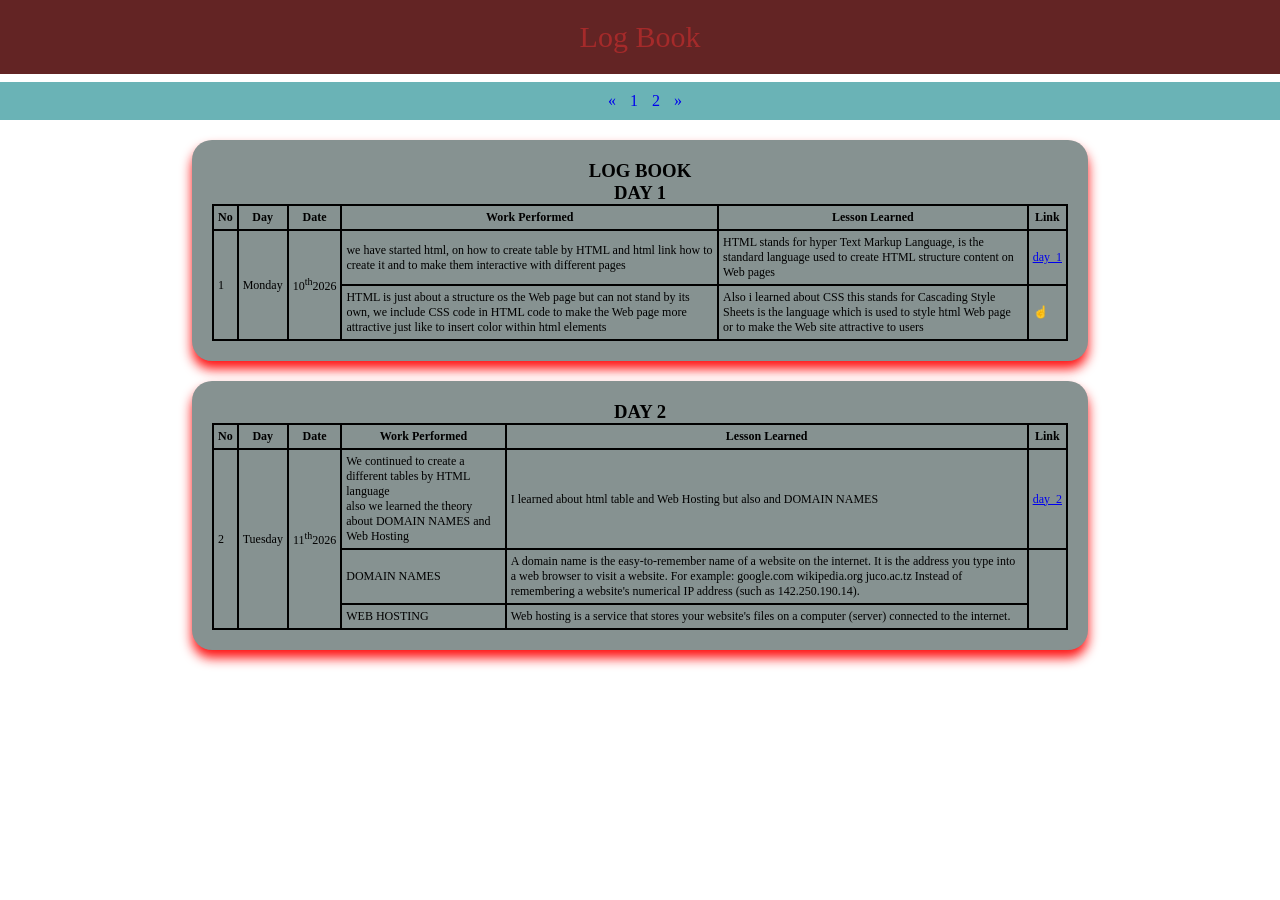
<file: index.html>
<!doctype html>
<html lang="en">
  <head>
    <meta charset="UTF-8" />
    <meta name="viewport" content="width=device-width, initial-scale=1.0" />
    <title>log book</title>
  </head>
  <style>
    * {
      padding: 0;
      margin: 0;
      box-sizing: border-box;
    }

    h3 {
      text-align: center;
    }

    table,
    th,
    td {
      border: 2px solid black;
      border-collapse: collapse;
      padding: 4px;
      font-size: 12px;
    }
    .dei_1a {
      width: 70%;
      background-color: rgb(134, 146, 145);
      margin: 0 auto;
      border-radius: 20px;
      padding: 20px;
      box-shadow: 0 8px 12px rgba(254, 6, 6, 0.951);
      margin-top: 20px;
    }

    .dei_1b {
      width: 70%;
      background-color: rgb(134, 146, 145);
      margin: 0 auto;
      border-radius: 20px;
      padding: 20px;
      box-shadow: 0 8px 12px rgba(254, 6, 6, 0.951);
      margin-top: 20px;
    }

    header {
      background-color: rgb(99, 36, 36);
      padding: 20px;
      position: fixed;
      top: 0;
      right: 0;
      left: 0;
      color: brown;
      text-align: center;
      font-size: 30px;
    }

    .navbar {
      background-color: rgb(106, 179, 182);
      padding: 10px;
      text-align: center;
      margin-top: 82px;
      left: 0;
    }

    .pagenation a {
      margin-left: 10px;
      text-decoration: none;
    }

    .pagenation a:hover {
      text-decoration: underline;
    }

    @media screen and (max-width: 600px) {
      .dei_1a,
      .dei_1b {
        width: 100%;
        font-size: 10px;
      }
    }
  </style>
  <body>
    <header>Log Book</header>

    <div class="navbar">
      <div class="pagenation">
        <a href="#">&laquo;</a>
        <a href="day_1.html">1</a>
        <a href="day_2.html">2</a>
        <a href="#">&raquo;</a>
      </div>
    </div>

    <div class="dei_1a">
      <h3>LOG BOOK</h3>
      <table>
        <tr>
          <h3>DAY 1</h3>
          <th>No</th>
          <th>Day</th>
          <th>Date</th>
          <th>Work Performed</th>
          <th>Lesson Learned</th>
          <th>Link</th>
        </tr>

        <tr>
          <td rowspan="2">1</td>
          <td rowspan="2">Monday</td>
          <td rowspan="2">10<sup>th</sup>2026</td>
          <td>
            we have started html, on how to create table by HTML and html link
            how to create it and to make them interactive with different pages
          </td>

          <td>
            HTML stands for hyper Text Markup Language, is the standard language
            used to create HTML structure content on Web pages
          </td>
          <td><a href="day_1.html">day_1</a></td>
        </tr>

        <tr>
          <td>
            HTML is just about a structure os the Web page but can not stand by
            its own, we include CSS code in HTML code to make the Web page more
            attractive just like to insert color within html elements
          </td>

          <td>
            Also i learned about CSS this stands for Cascading Style Sheets is
            the language which is used to style html Web page or to make the Web
            site attractive to users
          </td>
          <td>☝️</td>
        </tr>
      </table>
    </div>

    <div class="dei_1b">
      <table>
        <tr>
          <h3>DAY 2</h3>
          <th>No</th>
          <th>Day</th>
          <th>Date</th>
          <th>Work Performed</th>
          <th>Lesson Learned</th>
          <th>Link</th>
        </tr>

        <tr>
          <td rowspan="3">2</td>
          <td rowspan="3">Tuesday</td>
          <td rowspan="3">11<sup>th</sup>2026</td>
          <td>
            We continued to create a different tables by HTML language<br />
            also we learned the theory about DOMAIN NAMES and Web Hosting
          </td>

          <td>
            I learned about html table and Web Hosting but also and DOMAIN NAMES
          </td>
          <td><a href="day_2.html">day_2</a></td>
        </tr>

        <tr>
          <td>DOMAIN NAMES</td>
          <td>
            A domain name is the easy-to-remember name of a website on the
            internet. It is the address you type into a web browser to visit a
            website. For example: google.com wikipedia.org juco.ac.tz Instead of
            remembering a website's numerical IP address (such as
            142.250.190.14).
          </td>
        </tr>
        <tr>
          <td>WEB HOSTING</td>
          <td>
            Web hosting is a service that stores your website's files on a
            computer (server) connected to the internet.
          </td>
        </tr>
      </table>
    </div>
  </body>
</html>
</file>
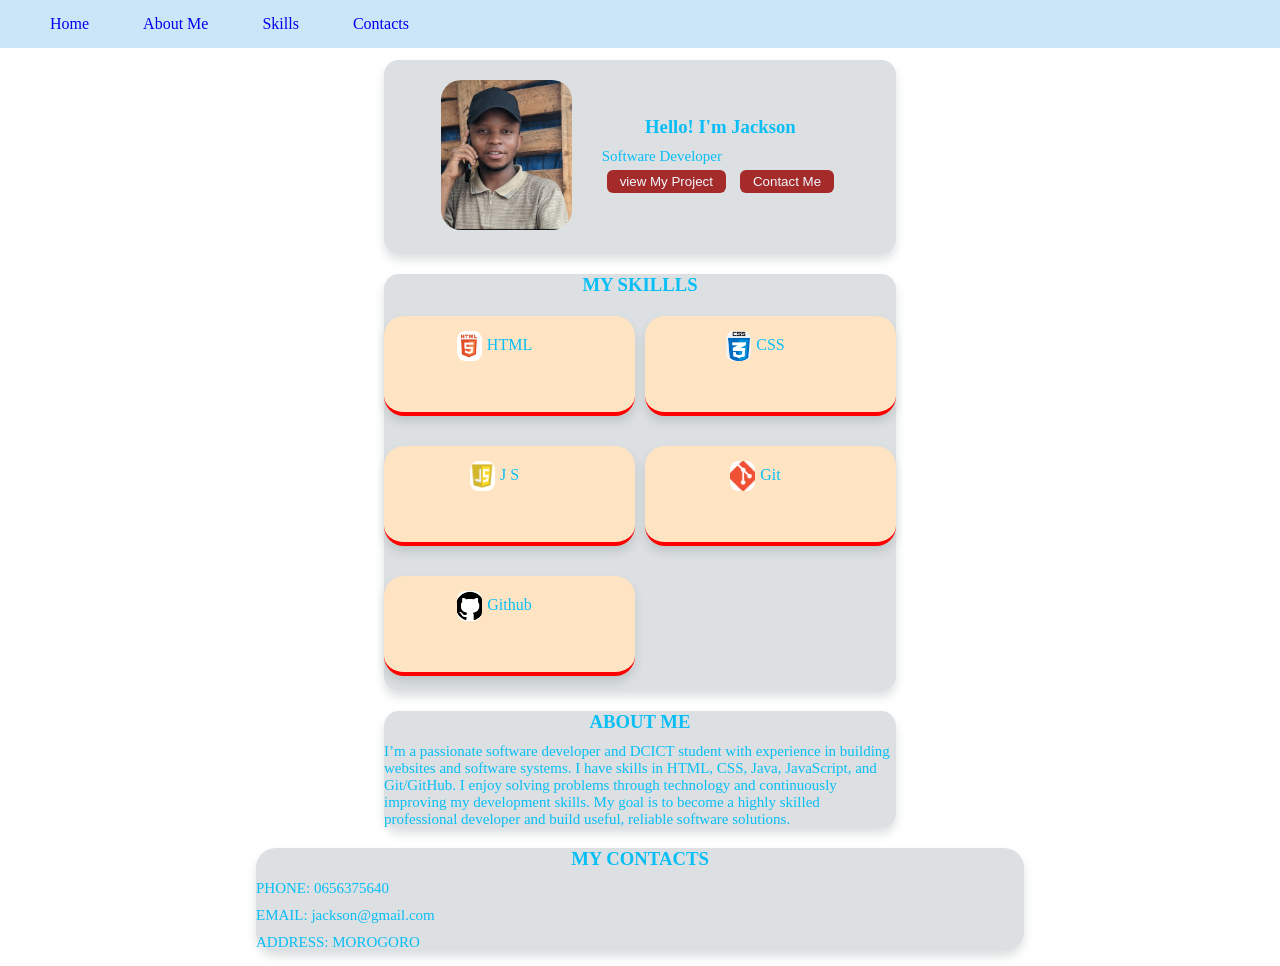
<file: portfolio/index.html>
<!doctype html>
<html lang="en">
  <head>
    <meta charset="UTF-8" />
    <meta name="viewport" content="width=device-width, initial-scale=1.0" />
    <link rel="stylesheet" href="style.css" />
    <title>My Profile</title>
  </head>
  <body>
    <div class="navbar">
      <div class="topnav">
        <a href="#main">Home</a>
        <a href="#about_me">About Me</a>
        <a href="#">Skills</a>
        <a href="#contacts">Contacts</a>
      </div>
    </div>
    <div class="main" id="main">
      <div class="image">
        <img src="../portfolio/pictures/Jackson.jpeg" alt="picture" />
      </div>

      <div class="about">
        <h3>Hello! I'm Jackson</h3>
        <p>Software Developer</p>
        <button><a href="../day_1.html">view My Project</a></button>
        <button><a href="#contacts">Contact Me</a></button>
      </div>
    </div>

    <div class="my_skills">
      <h3>MY SKILLLS</h3>
      <div class="skills">
        <div class="icon">
          <img src="../portfolio/pictures/images.jpg" alt="html" />HTML
        </div>

        <div class="icon">
          <img src="../portfolio/pictures/css.png" alt="css" />CSS
        </div>

        <div class="icon">
          <img src="../portfolio/pictures/js.png" alt="css" />J S
        </div>

        <div class="icon">
          <img src="../portfolio/pictures/git.png" alt="css" />Git
        </div>

        <div class="icon">
          <img src="../portfolio/pictures/github.png" alt="css" />Github
        </div>
      </div>
    </div>

    <div class="about_me" id="about_me">
      <h3>ABOUT ME</h3>
      <p>
        I’m a passionate software developer and DCICT student with experience in
        building websites and software systems. I have skills in HTML, CSS,
        Java, JavaScript, and Git/GitHub. I enjoy solving problems through
        technology and continuously improving my development skills. My goal is
        to become a highly skilled professional developer and build useful,
        reliable software solutions.
      </p>
    </div>

    <div class="contacts" id="contacts">
      <h3>MY CONTACTS</h3>
      <p>PHONE: 0656375640</p>
      <p>EMAIL: jackson@gmail.com</p>
      <p>ADDRESS: MOROGORO</p>
    </div>
  </body>
</html>
</file>
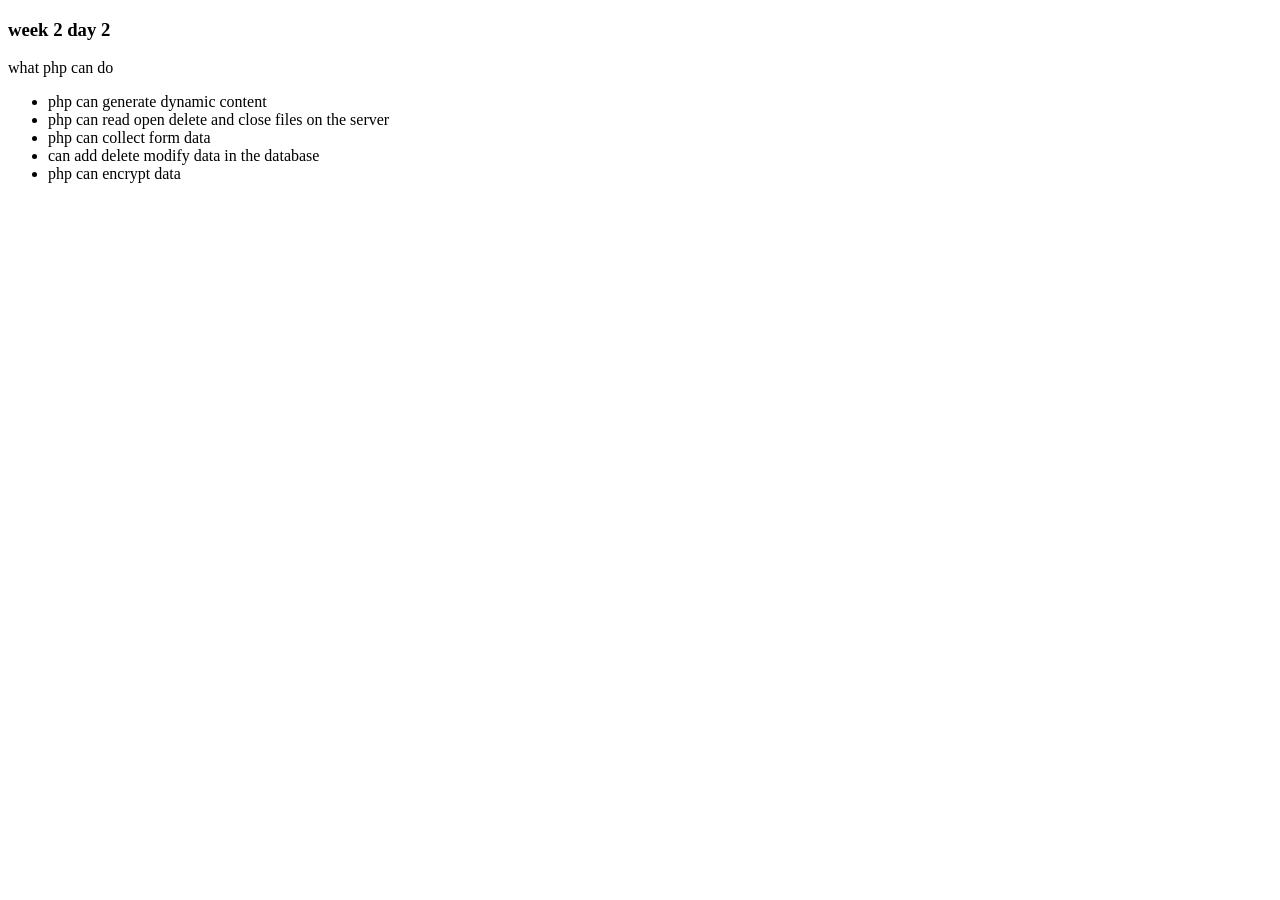
<file: (week 2)_day_2.html>
<!doctype html>
<html lang="en">
  <head>
    <meta charset="UTF-8" />
    <meta name="viewport" content="width=device-width, initial-scale=1.0" />
    <title>Document</title>
  </head>
  <body>
    <div class="dei_">
    <h3>week 2 day 2</h3>
    <p>what php can do</p>
    <ul>
      <li>php can generate dynamic content</li>
      <li>php can read open delete and close files on the server</li>
      <li>php can collect form data</li>
      <li>can add delete modify data in the database</li>
      <li>php can encrypt data</li>
    </ul>
    </div>
  </body>
</html>
</file>
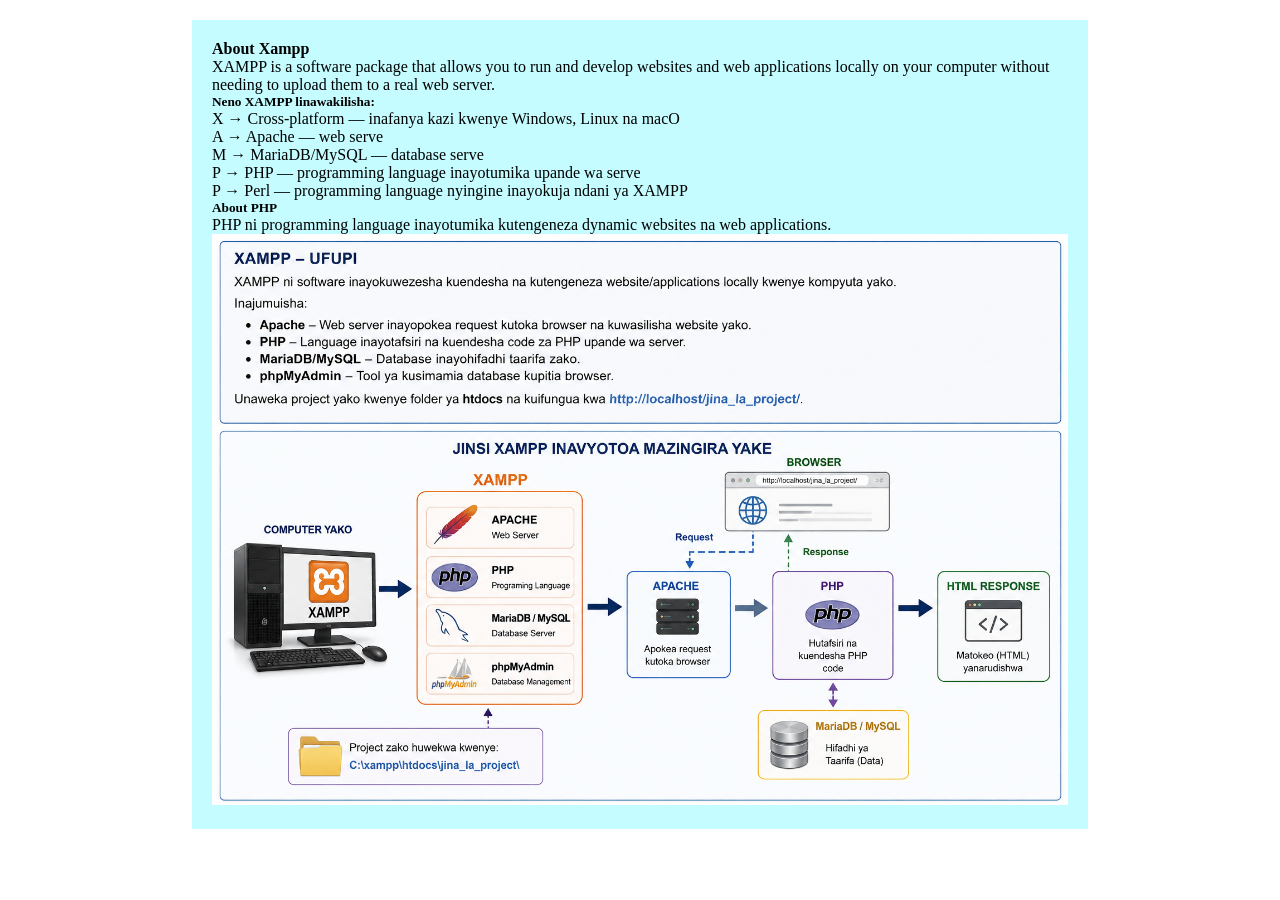
<file: (week2)_day_1.html>
<!doctype html>
<html lang="en">
  <head>
    <meta charset="UTF-8" />
    <meta name="viewport" content="width=device-width, initial-scale=1.0" />
    <title>Document</title>
  </head>
  <style>
    * {
      padding: 0;
      margin: 0;
      box-sizing: border-box;
    }

    .container {
      width: 70%;
      background-color: rgb(196, 252, 255);
      margin: auto;
      margin-top: 20px;
      padding: 20px;
      margin-bottom: 20px;
    }
    .xampp img {
      width: 100%;
      margin-top: 20px;
      margin: auto;
    }
  </style>
  <body>
    <div class="container">
      <h4>About Xampp</h4>
      <p>
        XAMPP is a software package that allows you to run and develop websites
        and web applications locally on your computer without needing to upload
        them to a real web server.
      </p>
      <h5>Neno XAMPP linawakilisha:</h5>
      X → Cross-platform — inafanya kazi kwenye Windows, Linux na macO
      <p>
        A → Apache — web serve<br />
        M → MariaDB/MySQL — database serve<br />
        P → PHP — programming language inayotumika upande wa serve<br />
        P → Perl — programming language nyingine inayokuja ndani ya XAMPP
      </p>

      <h5>About PHP</h5>
      <p>
        PHP ni programming language inayotumika kutengeneza dynamic websites na
        web applications.
      </p>
      <div class="xampp">
        <img src="Xampp.png" alt="" />
      </div>
    </div>
  </body>
</html>
</file>
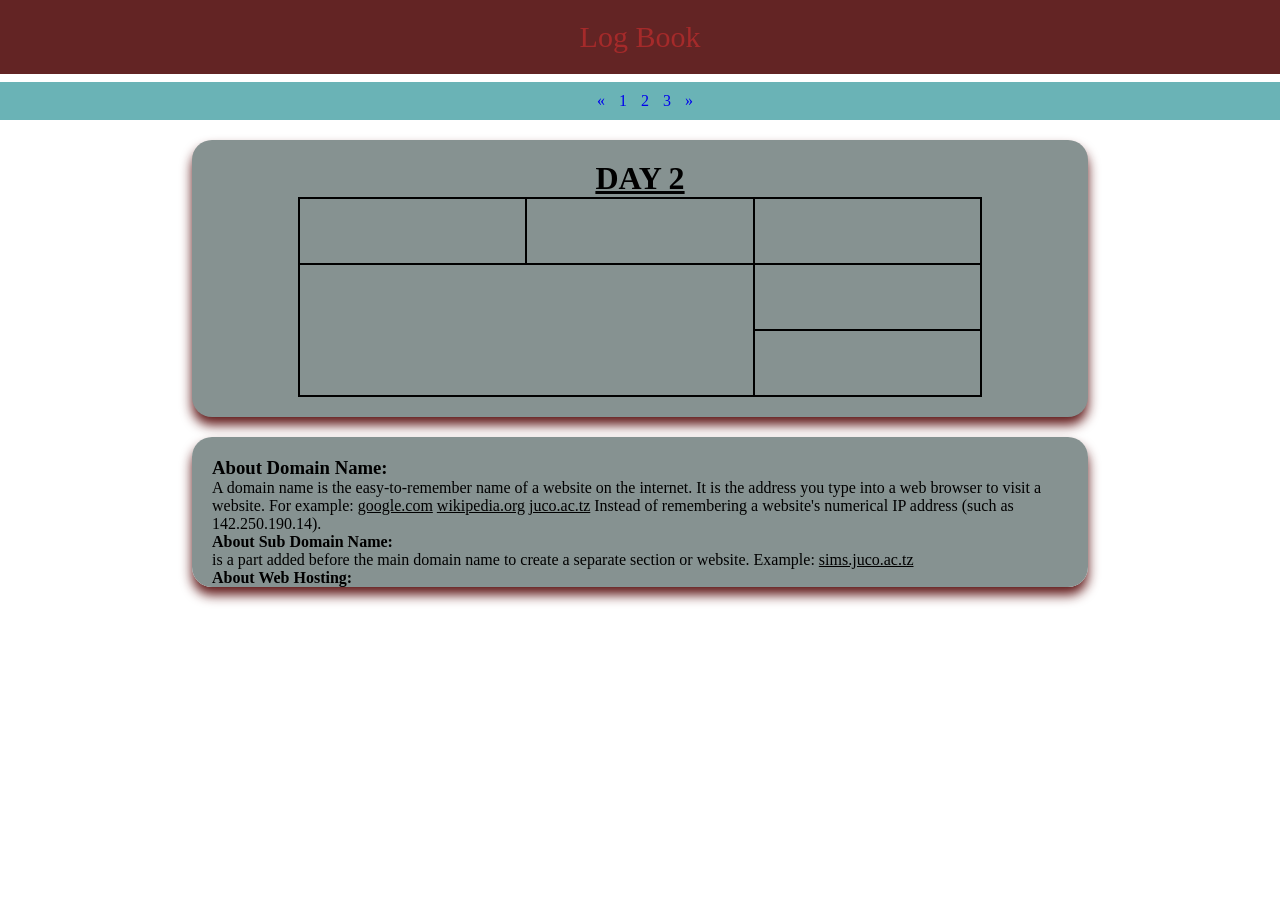
<file: day_2.html>
<!doctype html>
<html lang="en">
  <head>
    <meta charset="UTF-8" />
    <meta name="viewport" content="width=device-width, initial-scale=1.0" />
    <title>day_2_table</title>
  </head>
  <style>
    * {
      padding: 0;
      margin: 0;
      box-sizing: border-box;
    }

    table {
      width: 80%;
      border-collapse: collapse;
      height: 200px;
      margin: auto;
    }

    td {
      border: 2px solid black;
    }

    .dei_2 {
      background-color: rgb(134, 146, 145);
      padding: 20px;
      width: 70%;
      margin: auto;
      border-radius: 20px;
      box-shadow: 0 8px 12px rgba(90, 16, 16, 0.951);
      margin-top: 20px;
    }

    h1 {
      text-align: center;
      text-decoration: underline;
    }

    .dei_2a {
      background-color: rgb(134, 146, 145);
      padding: 20px;
      width: 70%;
      height: 150px;
      overflow: scroll;
      margin: auto;
      border-radius: 20px;
      box-shadow: 0 8px 12px rgba(90, 16, 16, 0.951);
      margin-top: 20px;
    }

    header {
      background-color: rgb(99, 36, 36);
      padding: 20px;
      position: fixed;
      top: 0;
      right: 0;
      left: 0;
      color: brown;
      text-align: center;
      font-size: 30px;
    }

    .navbar {
      background-color: rgb(106, 179, 182);
      padding: 10px;
      text-align: center;
      margin-top: 82px;
    }

    .pagenation a {
      margin-left: 10px;
      text-decoration: none;
    }

    .pagenation a:hover {
      text-decoration: underline;
    }

    @media screen and (max-width: 600px) {
      .dei_2,
      .dei_2a {
        width: 100%;
        font-size: 10px;
      }
    }
  </style>
  <body>
    <header>Log Book</header>

    <div class="navbar">
      <div class="pagenation">
        <a href="#">&laquo;</a>
        <a href="day_1.html">1</a>
        <a href="day_2.html">2</a>
        <a href="day_3.html">3</a>
        <a href="#">&raquo;</a>
      </div>
    </div>

    <div class="dei_2">
      <table>
        <h1>DAY 2</h1>
        <tr>
          <td></td>
          <td></td>
          <td></td>
        </tr>
        <tr>
          <td colspan="2" rowspan="2"></td>
          <td></td>
        </tr>
        <tr>
          <td></td>
        </tr>
      </table>
    </div>

    <div class="dei_2a">
      <h3>About Domain Name:</h3>
      <p>
        A domain name is the easy-to-remember name of a website on the internet.
        It is the address you type into a web browser to visit a website. For
        example: <u>google.com</u> <u> wikipedia.org</u>
        <u>juco.ac.tz</u> Instead of remembering a website's numerical IP
        address (such as 142.250.190.14).
      </p>
      <h4>About Sub Domain Name:</h4>
      <p>
        is a part added before the main domain name to create a separate section
        or website. Example: <u>sims.juco.ac.tz</u>
      </p>
      <h4>About Web Hosting:</h4>

      <p>
        Web hosting is a service that stores your website's files on a computer
        (server) connected to the internet.
      </p>
      <h4>Hosting Providers</h4>
      <p>
        refers to the company gives you space on a server to store your Website
      </p>
    </div>
  </body>
</html>
</file>
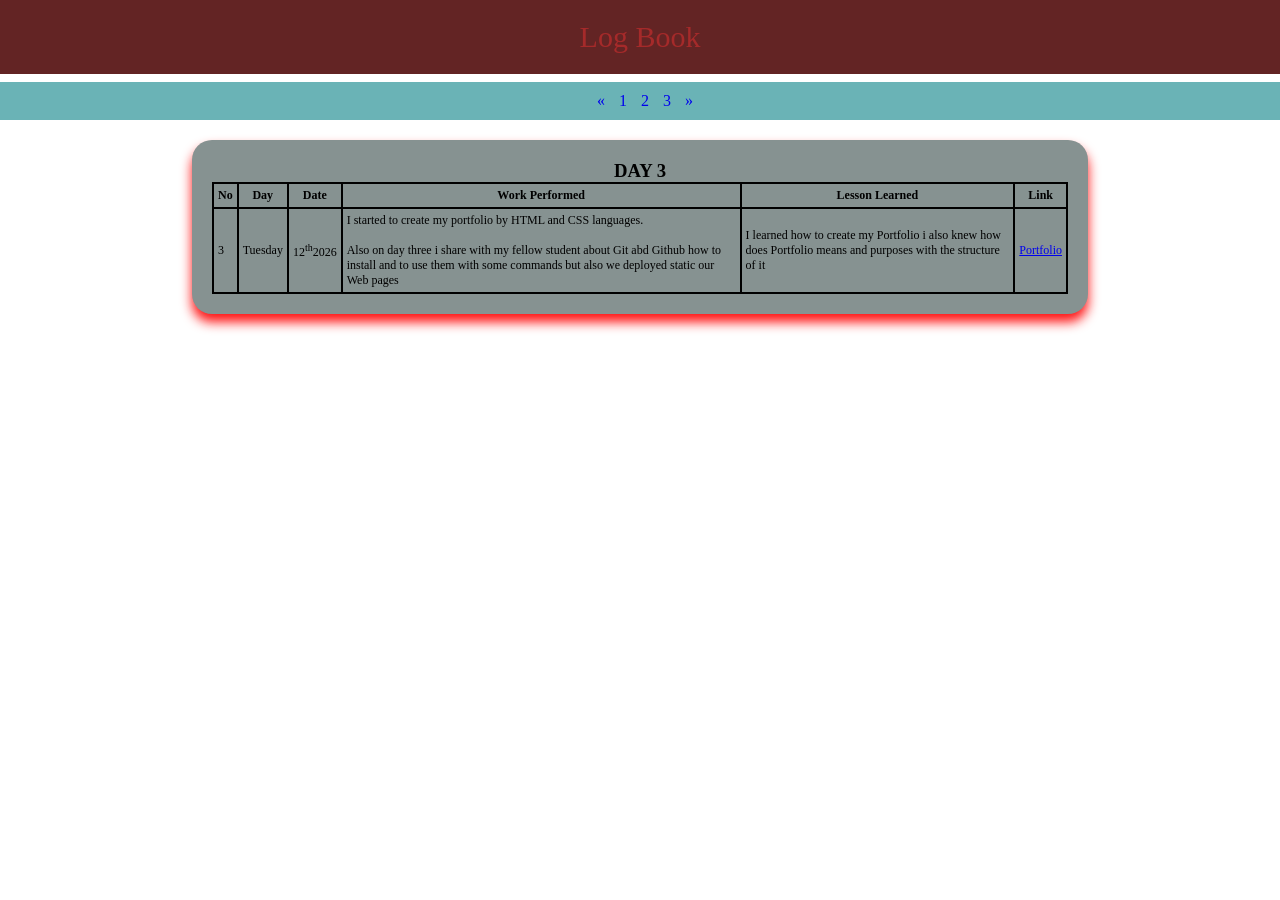
<file: day_3.html>
<!DOCTYPE html>
<html lang="en">
<head>
  <meta charset="UTF-8">
  <meta name="viewport" content="width=device-width, initial-scale=1.0">
  <title>Day 3</title>
</head>
<style>
  * {
      padding: 0;
      margin: 0;
      box-sizing: border-box;
    }

   table,
    th,
    td {
      border: 2px solid black;
      border-collapse: collapse;
      padding: 4px;
      font-size: 12px;
    }

    .dei_ {
      width: 70%;
      background-color: rgb(134, 146, 145);
      margin: 0 auto;
      border-radius: 20px;
      padding: 20px;
      box-shadow: 0 8px 12px rgba(254, 6, 6, 0.951);
      margin-top: 20px; 
      margin-bottom: 20px;
    }

    h3 {
      text-align: center;
    }

    
    header {
      background-color: rgb(99, 36, 36);
      padding: 20px;
      position: fixed;
      top: 0;
      right: 0;
      left: 0;
      color: brown;
      text-align: center;
      font-size: 30px;
    }

    .navbar {
      background-color: rgb(106, 179, 182);
      padding: 10px;
      text-align: center;
      margin-top: 82px;
      left: 0;
    }

    .pagenation a {
      margin-left: 10px;
      text-decoration: none;
    }

    .pagenation a:hover {
      text-decoration: underline;
    }

</style>
<body>

   <header>Log Book</header>

    <div class="navbar">
      <div class="pagenation">
        <a href="#">&laquo;</a>
        <a href="day_1.html">1</a>
        <a href="day_2.html">2</a>
        <a href="day_3.html">3</a>
        <a href="#">&raquo;</a>
      </div>
    </div>

   <div class="dei_">
      <table>
        <tr>
          <h3>DAY 3</h3>
          <th>No</th>
          <th>Day</th>
          <th>Date</th>
          <th>Work Performed</th>
          <th>Lesson Learned</th>
          <th>Link</th>
        </tr>

          <tr>
          <td>3</td>
          <td>Tuesday</td>
          <td>12<sup>th</sup>2026</td>
          <td>
           I started to create my portfolio by HTML and CSS languages.<br><br>
           Also on day three i share with my fellow student about Git abd Github how to install and to use them with some commands but also we deployed static our Web pages
          </td>

          <td>
            I learned how to create my Portfolio i also knew how does Portfolio means and purposes with the structure of it 
          </td>
          <td><a href="/portfolio/"index.html>Portfolio</a></td>
        </tr>
        </table>
        </div>
</body>
</html>
</file>
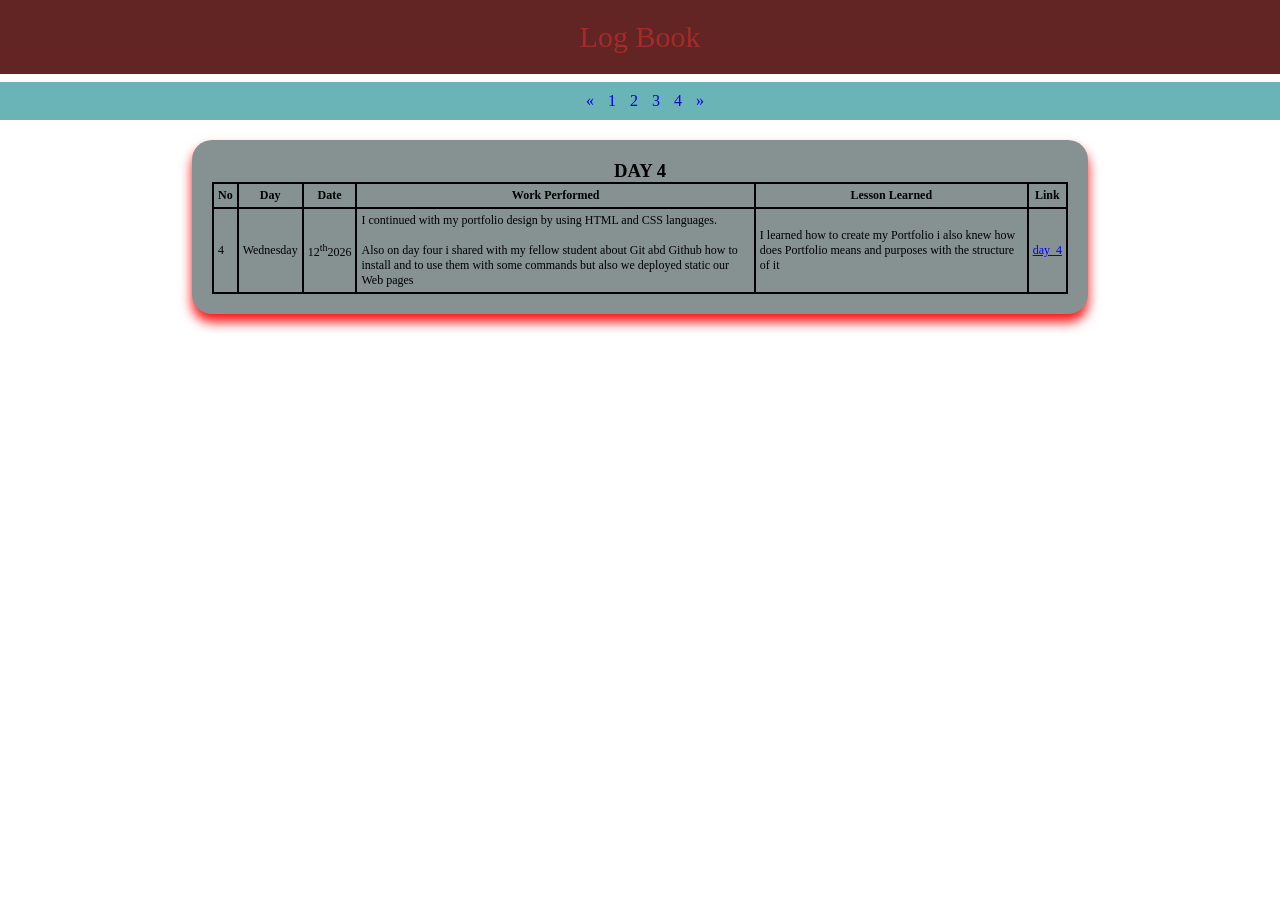
<file: day_4.html>
<!DOCTYPE html>
<html lang="en">
<head>
  <meta charset="UTF-8">
  <meta name="viewport" content="width=device-width, initial-scale=1.0">
  <title>Day 3</title>
</head>
<style>
  * {
      padding: 0;
      margin: 0;
      box-sizing: border-box;
    }

   table,
    th,
    td {
      border: 2px solid black;
      border-collapse: collapse;
      padding: 4px;
      font-size: 12px;
    }

    .dei_ {
      width: 70%;
      background-color: rgb(134, 146, 145);
      margin: 0 auto;
      border-radius: 20px;
      padding: 20px;
      box-shadow: 0 8px 12px rgba(254, 6, 6, 0.951);
      margin-top: 20px; 
      margin-bottom: 20px;
    }

    h3 {
      text-align: center;
    }

    
    header {
      background-color: rgb(99, 36, 36);
      padding: 20px;
      position: fixed;
      top: 0;
      right: 0;
      left: 0;
      color: brown;
      text-align: center;
      font-size: 30px;
    }

    .navbar {
      background-color: rgb(106, 179, 182);
      padding: 10px;
      text-align: center;
      margin-top: 82px;
      left: 0;
    }

    .pagenation a {
      margin-left: 10px;
      text-decoration: none;
    }

    .pagenation a:hover {
      text-decoration: underline;
    }

</style>
<body>

   <header>Log Book</header>

    <div class="navbar">
      <div class="pagenation">
        <a href="#">&laquo;</a>
        <a href="day_1.html">1</a>
        <a href="day_2.html">2</a>
        <a href="day_3.html">3</a>
        <a href="day_4.html">4</a>
        <a href="#">&raquo;</a>
      </div>
    </div>

   <div class="dei_">
      <table>
        <tr>
          <h3>DAY 4</h3>
          <th>No</th>
          <th>Day</th>
          <th>Date</th>
          <th>Work Performed</th>
          <th>Lesson Learned</th>
          <th>Link</th>
        </tr>

          <tr>
          <td>4</td>
          <td>Wednesday</td>
          <td>12<sup>th</sup>2026</td>
          <td>
           I continued with my portfolio design by using HTML and CSS languages.<br><br>
           Also on day four i shared with my fellow student about Git abd Github how to install and to use them with some commands but also we deployed static our Web pages
          </td>

          <td>
            I learned how to create my Portfolio i also knew how does Portfolio means and purposes with the structure of it 
          </td>
          <td><a href="day_4.html">day_4</a></td>
        </tr>
        </table>
        </div>
</body>
</html>
</file>
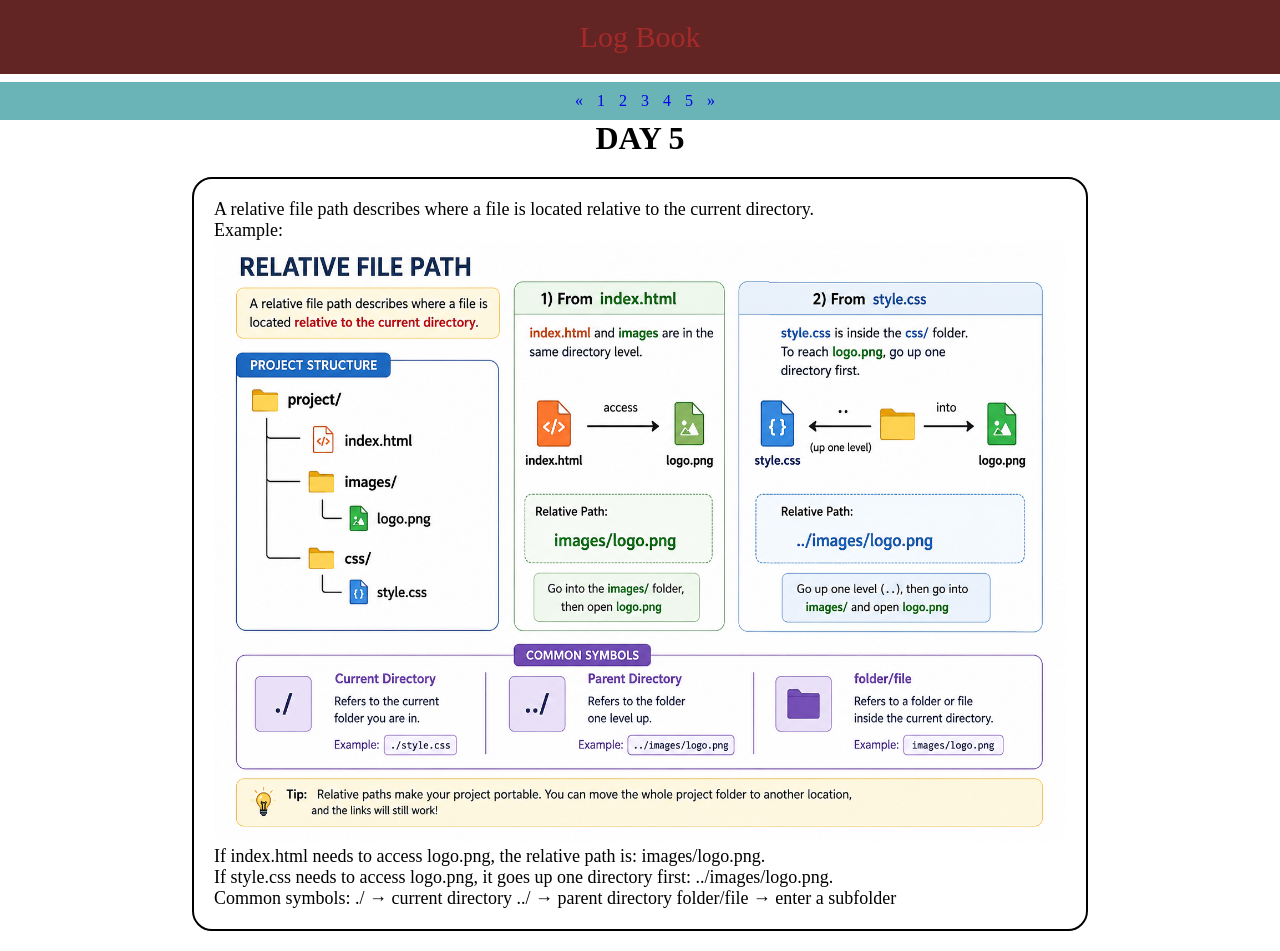
<file: day_5.html>
<!doctype html>
<html lang="en">
  <head>
    <meta charset="UTF-8" />
    <meta name="viewport" content="width=device-width, initial-scale=1.0" />
    <title>file_path</title>
  </head>
  <style>
    * {
      padding: 0;
      margin: 0;
      box-sizing: border-box;
    }
    .shape {
      width: 70%;
      height: 100%;
      font-size: 18px;
      margin: auto;
      margin-top: 20px;
      margin-bottom: 20px;
      border-radius: 20px;
      padding: 20px;
      border: 2px solid black;
    }

    .shape img {
      width: 100%;
      height: 600px;
    }

    h1 {
      text-align: center;
    }

    header {
      background-color: rgb(99, 36, 36);
      padding: 20px;
      position: fixed;
      top: 0;
      right: 0;
      left: 0;
      color: brown;
      text-align: center;
      font-size: 30px;
    }

    .navbar {
      background-color: rgb(106, 179, 182);
      padding: 10px;
      text-align: center;
      margin-top: 82px;
      left: 0;
    }

    .pagenation a {
      margin-left: 10px;
      text-decoration: none;
    }

    .pagenation a:hover {
      text-decoration: underline;
    }
  </style>
  <body>
    <header>Log Book</header>

    <div class="navbar">
      <div class="pagenation">
        <a href="#">&laquo;</a>
        <a href="day_1.html">1</a>
        <a href="day_2.html">2</a>
        <a href="day_3.html">3</a>
        <a href="day_4.html">4</a>
        <a href="day_5.html">5</a>
        <a href="#">&raquo;</a>
      </div>
    </div>

    <h1>DAY 5</h1>
    <div class="shape">
      <p>
        A relative file path describes where a file is located relative to the
        current directory.<br />

        Example:<br />
        <span> <img src="./file_path.png" alt="file paths" /> </span><br />
        If index.html needs to access logo.png, the relative path is:
        images/logo.png.<br />
        If style.css needs to access logo.png, it goes up one directory first:
        ../images/logo.png.<br />
        Common symbols: ./ → current directory ../ → parent directory
        folder/file → enter a subfolder
      </p>
    </div>
  </body>
</html>
</file>
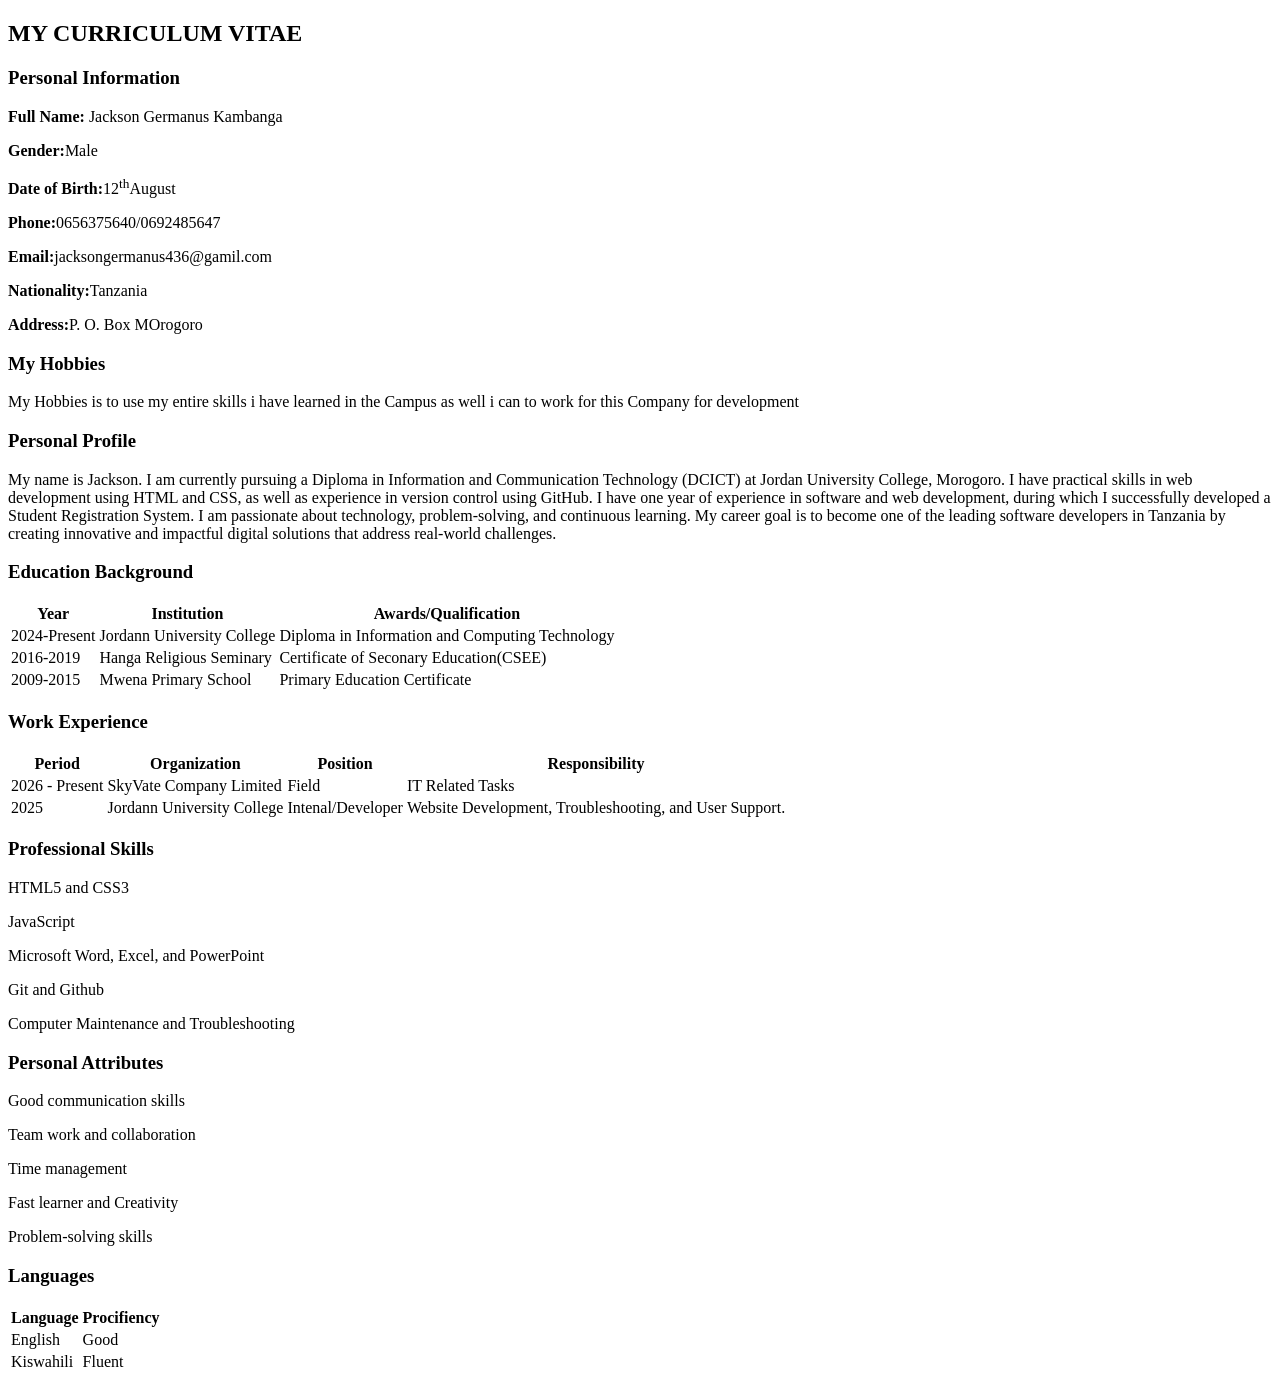
<file: portfolio/Properties/my_cv.html>
<!doctype html>
<html lang="en">
  <head>
    <meta charset="UTF-8" />
    <meta name="viewport" content="width=device-width, initial-scale=1.0" />
    <title>My Cv</title>
  </head>
  <body>
    <div class="cert">
      <div class="my_details">
        <h2>MY CURRICULUM VITAE</h2>
        <h3>Personal Information</h3>
        <p><b>Full Name:</b> Jackson Germanus Kambanga</p>
        <p><b>Gender:</b>Male</p>
        <p><b>Date of Birth:</b>12<sup>th</sup>August</p>
        <p><b>Phone:</b>0656375640/0692485647</p>
        <p><b>Email:</b>jacksongermanus436@gamil.com</p>
        <p><b>Nationality:</b>Tanzania</p>
        <p><b>Address:</b>P. O. Box MOrogoro</p>
      </div>

      <div class="my_hobbies">
        <h3>My Hobbies</h3>
        <p>
          My Hobbies is to use my entire skills i have learned in the Campus as
          well i can to work for this Company for development
        </p>
      </div>

      <div class="my_profile">
        <h3>Personal Profile</h3>
        <p>
          My name is Jackson. I am currently pursuing a Diploma in Information
          and Communication Technology (DCICT) at Jordan University College,
          Morogoro. I have practical skills in web development using HTML and
          CSS, as well as experience in version control using GitHub. I have one
          year of experience in software and web development, during which I
          successfully developed a Student Registration System. I am passionate
          about technology, problem-solving, and continuous learning. My career
          goal is to become one of the leading software developers in Tanzania
          by creating innovative and impactful digital solutions that address
          real-world challenges.
        </p>
      </div>

      <div class="my_background">
        <h3>Education Background</h3>
        <table>
          <tr>
            <th>Year</th>
            <th>Institution</th>
            <th>Awards/Qualification</th>
          </tr>

          <tr>
            <td>2024-Present</td>
            <td>Jordann University College</td>
            <td>Diploma in Information and Computing Technology</td>
          </tr>

          <tr>
            <td>2016-2019</td>
            <td>Hanga Religious Seminary</td>
            <td>Certificate of Seconary Education(CSEE)</td>
          </tr>

          <tr>
            <td>2009-2015</td>
            <td>Mwena Primary School</td>
            <td>Primary Education Certificate</td>
          </tr>
        </table>
      </div>

      <div class="my_experience">
        <h3>Work Experience</h3>
        <table>
          <tr>
            <th>Period</th>
            <th>Organization</th>
            <th>Position</th>
            <th>Responsibility</th>
          </tr>

          <tr>
            <td>2026 - Present</td>
            <td>SkyVate Company Limited</td>
            <td>Field</td>
            <td>IT Related Tasks</td>
          </tr>

          <tr>
            <td>2025</td>
            <td>Jordann University College</td>
            <td>Intenal/Developer</td>
            <td>Website Development, Troubleshooting, and User Support.</td>
          </tr>
        </table>
      </div>

      <div class="my_skills">
        <h3>Professional Skills</h3>
        <p>HTML5 and CSS3</p>
        <p>JavaScript</p>
        <p>Microsoft Word, Excel, and PowerPoint</p>
        <p>Git and Github</p>
        <p>Computer Maintenance and Troubleshooting</p>
      </div>

      <div class="my_attributies">
        <h3>Personal Attributes</h3>
        <p>Good communication skills</p>
        <p>Team work and collaboration</p>
        <p>Time management</p>
        <p>Fast learner and Creativity</p>
        <p>Problem-solving skills</p>
      </div>

      <div class="language"></div>
      <h3>Languages</h3>
      <table>
        <tr>
          <th>Language</th>
          <th>Procifiency</th>
        </tr>

        <tr>
          <td>English</td>
          <td>Good</td>
        </tr>

        <tr>
          <td>Kiswahili</td>
          <td>Fluent</td>
        </tr>
      </table>
    </div>
  </body>
</html>
</file>
<file: portfolio/style.css>
* {
  margin: 0;
  padding: 0;
  box-sizing: border-box;
}

.navbar {
  background-color: rgba(11, 135, 224, 0.21);
  padding: 15px;
  top: 0;
  left: 0;
  right: 0;
  position: fixed;
}

.topnav a {
  text-decoration: none;
  margin-left: 20px;
  padding: 15px;
  transition: 2s;
}

.topnav a:hover {
  background-color: black;
  color: white;
}

.main {
  width: 40%;
  background-color: rgba(32, 56, 66, 0.151);
  padding: 20px;
  display: flex;
  gap: 30px;
  box-shadow: 0 6px 10px rgba(32, 56, 66, 0.151);
  margin: auto;
  margin-top: 60px;
  justify-content: center;
  align-items: center;
  border-radius: 15px;
}

button {
  background-color: brown;
  color: aliceblue;
  border: none;
  border-radius: 6px;
  cursor: pointer;
  margin: 5px;
  padding: 4px;
}
button a {
  text-decoration: none;
  background-color: brown;
  color: aliceblue;
  border: none;
  border-radius: 6px;
  cursor: pointer;
  margin: 5px;
  padding: 4px;
}

.image img {
  width: 100%;
  height: 150px;
  border-radius: 20px;
}

.my_skills {
  background-color: rgba(32, 56, 66, 0.151);
  width: 40%;
  margin-top: 20px;
  padding-bottom: 15px;
  color: rgb(8, 190, 245);
  text-align: center;
  border-radius: 15px;
  margin: auto;
  margin-top: 20px;
  box-shadow: 0 6px 10px rgba(32, 56, 66, 0.151);
}

.skills {
  display: grid;
  grid-template-columns: 1fr 1fr;
  gap: 10px;
  width: 100%;
  margin: auto;
}

.icon {
  position: relative;
}

.icon img {
  position: absolute;
  margin-top: -5px;
  margin-left: -30px;
  border-radius: 30%;
}

.skills img {
  object-fit: cover;
  width: 25px;
  height: 30px;
}

.skills .icon {
  background-color: bisque;
  padding: 20px;
  height: 100px;
  border-radius: 20px;
  margin-top: 20px;
  text-align: center;
  box-shadow: 0 6px 10px rgba(32, 56, 66, 0.151);
  border-bottom: 4px solid red;
}

.about_me {
  width: 40%;
  background-color: rgba(32, 56, 66, 0.151);
  border-radius: 15px;
  margin: auto;
  margin-top: 20px;
  box-shadow: 0 6px 10px rgba(32, 56, 66, 0.151);
}

h3 {
  color: rgb(8, 190, 245);
  margin-top: 10pxx;
}

p {
  margin-top: 10px;
  color: rgba(8, 190, 245);
  font-size: 15px;
}

.contacts {
  width: 60%;
  margin: auto;
  margin-top: 20px;
  margin-bottom: 15px;
  border-radius: 20px;
  background-color: rgba(32, 56, 66, 0.151);
  box-shadow: 0 6px 10px rgba(32, 56, 66, 0.151);
}

h3 {
  text-align: center;
}
@media screen and (max-width: 700px) {
  .skills {
    width: 100%;
    display: block;
  }

  .my_skills {
    width: 70%;
  }
}

@media screen and (max-width: 700px) {
  .main {
    width: 70%;
    display: block;
    margin-top: 240px;
  }

  .image img {
    height: 270px;
  }

  .about {
    margin-top: 20px;
  }

  button {
    background-color: brown;
    color: aliceblue;
    padding: 5px;
    border-radius: 6px;
    border: none;
    margin-top: 7px;
    cursor: pointer;
  }
}

@media screen and (max-width: 700px) {
  .about_me {
    width: 70%;
  }

  h3 {
    text-align: center;
  }
}

@media screen and (max-width: 700px) {
  .topnav a {
    display: block;
    color: aliceblue;
  }

  .navbar {
    background-color: black;
    z-index: 1;
  }

  .topnav a:hover {
    background-color: aliceblue;
    color: brown;
  }
}
</file>
